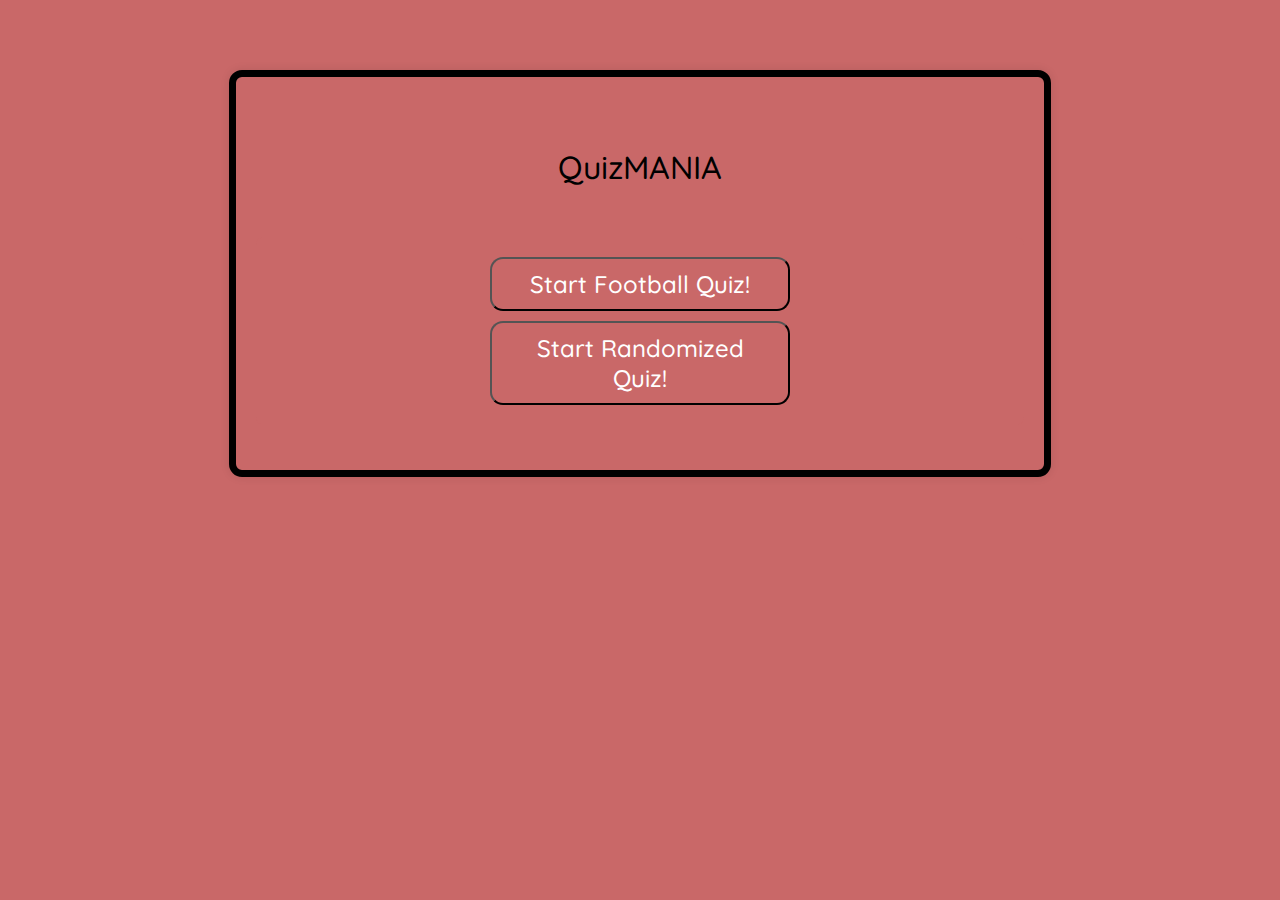
<file: quizISHfinal/index.html>
<!DOCTYPE html>
<html lang="en">
  <head>
    <link rel="stylesheet" type="text/css" href="style.css" />
    <script type="module" defer src="script.js"></script>
    <meta charset="UTF-8" />
    <meta name="viewport" content="width=device-width, initial-scale=1.0" />
    <link rel="preconnect" href="https://fonts.googleapis.com" />
    <link rel="preconnect" href="https://fonts.gstatic.com" crossorigin />
    <link href="https://fonts.googleapis.com/css2?family=Quicksand:wght@300..700&display=swap" rel="stylesheet"/>
    <link rel="preconnect" href="https://fonts.googleapis.com" />
    <link rel="preconnect" href="https://fonts.gstatic.com" crossorigin />
    <link href="https://fonts.googleapis.com/css2?family=Black+Han+Sans&display=swap" rel="stylesheet"/>
    <title>QuizTime</title>
  </head>
  <body>
    <h1 id="h1Elem">QuizMANIA</h1>
    <p id="pElem"></p>

    <div id="startContainer">
      <button id="localQuizBtn">Start Football Quiz!</button>
      <button id="apiQuizBtn">Start Randomized Quiz!</button>
    </div>
    <div id="quizContainer" style="display: none">
      <h2 id="htmlQuestion"></h2>
      <div id="buttonHTML"></div>
    </div>
    <div id="buttonContainer" style="display: flex; justify-content: center">
      <button id="sportsNextBtn" style="display: none">Next</button>
      <button id="resetQuizBtn" style="display: none">Reset</button>
    </div>
  </body>
</html>
</file>
<file: quizISHfinal/style.css>
* {
  background-color: #C96868;
  margin: 0;
  padding: 0;
  font-family: "Quicksand", sans-serif;
  font-optical-sizing: auto;
  font-weight: 500;
  font-style: normal;
}


body {
  border: 7px solid black;
  border-radius: 13px;
  max-width: 60%;
  max-height: 60%;
  margin: 70px auto;
  padding: 20px;
  box-shadow: 0 0 10px rgba(0, 0, 0, 0.1);
}


/* "hemsidan/start-page" */
#startContainer {
  display: flex;
  flex-direction: column;
  align-items: center;
  gap: 10px;
  padding: 20px;
  border-radius: 8px;
}
/* frågorna */
#localQuizBtn,
#apiQuizBtn {
  display: flex;
  justify-content: center;
  align-items: center;
  text-align: center;
  box-sizing: border-box;
  color: white;
  border-radius: 13px;
  width: 80%;
  height: auto;
  padding: 10px;
  max-width: 300px;
}

/* Här är H1, QUIZFRÅGAN OCH paragraph */
#h1Elem,
#pElem,
#htmlQuestion {
  text-align: center;
  font-size: 2rem;
  margin-top: 50px;
  display: flex;
  justify-content: center;
  align-items: center;
}

/*  start-container knapparna, (HOMEPAGE)*/
#startContainer button {
  margin: 0 10px;
  padding: 10px 20px;
  font-size: 1.5rem;
  cursor: pointer;
}


/* om RÄTT, ska grön */
.correct {
  animation: correct 0.7s;
  background-color: rgb(4, 173, 4);
}

/* om FEL, ska vara röd */
.incorrect {
  background-color: rgb(194, 52, 52);
}

@keyframes correct {
  0% {
    transform: translateX(0)
  }

  25% {
    transform: translateX(5px)
  }

  50% {
    transform: translateX(-5px)
  }

  75% {
    transform: translateX(5px)
  }

  100% {
    transform: translateX(0)
  }
}

/* main för frågorna, classägaren. här sätter vi flexen */
#buttonHTML {
  display: flex;
  flex-direction: column;
  align-items: center;
  justify-content: center;
  box-sizing: border-box;
}

/* HÄR LAGRAS FRÅGORNA */
.quizHolderBtn {
  font-size: 1rem;
  font-weight: 900;
  width: 60%;
  border: 2px solid black;
  border-radius: 13px;
  padding: 10px;
  margin-top: 30px;
  text-align: center;
  cursor: pointer;
}

/* container för knapparna */

#buttonContainer {
  display: flex;
  justify-content: center;
  align-items: center;
  padding-top: 25px;
}

/* min next knapp, hittade en snygg animation för "next" att komma in */
#sportsNextBtn {
  border: 2px solid black;
  border-radius: 13px;
  padding: 10px 20px;
  cursor: pointer;
  width: 150px;
  font-size: 1.5rem;
  position: relative;
  animation: my_animationNextBtn 1s;
  animation-fill-mode: both;
}

/* reset, egentligen samma som "next" */
#resetQuizBtn {
  border-radius: 13px;
  padding: 10px 20px;
  cursor: pointer;
  width: 150px;
  font-size: 1.5rem;
  position: relative;
  animation: my_animationNextBtn 0.3s;
  animation-fill-mode: both;
}

button:hover {
  transition: 0.1s;
}

/* satt och letade efter en animation och stötte på denna. */
@keyframes my_animationNextBtn {
  from {
    left: -300px;
    opacity: 0;
  }

  to {
    left: 0;
    opacity: 1;
  }
}

/* MEDIA QUERIES */
@media screen and (max-width: 768px) {

  #sportsNextBtn,
  #quizContainer,
  .startContainer,
  #localQuizBtn,
  #buttonHTML {
    display: flex;
    justify-content: center;
    flex-direction: column;
  }

  .quizHolderBtn {
    font-size: 0.9rem;
    width: 80%;
    padding: 8px;
    white-space: normal;
    word-wrap: break-word;
    /* bryter långa ord & meningar */
    margin-top: 20px;
  }

  #buttonContainer {
    padding-top: 10px;
  }

  body {
    display: flex;
    flex-direction: column;
    justify-content: center;
  }

  #htmlQuestion {
    display: flex;
    justify-content: center;
    align-items: center;
    flex-direction: column;
    font-size: 1rem;
    white-space: normal;
    word-wrap: break-word;
    text-align: center;
    margin: 0 auto;
    max-width: 100%;
    padding: 0;
  }

  /* ta bort header + p element helt vid sub 768px. ser lite bulkigt ut annars */
  #pElem,
  #h1Elem {
    display: none;
    /* Döljer p-elementet och h1-elementet */
  }

  #sportsNextBtn,
  #resetQuizBtn {
    padding: 3px 8px;
    font-size: 0.8rem;
    width: auto;
  }

  #startContainer {
    display: flex;
    justify-content: center;
    align-items: center;
    flex-direction: column;
    font-weight: 900;
    padding: 3px 8px;
    font-size: 0.8rem;
    width: auto;
  }

  #localQuizBtn,
  #apiQuizBtn {
    font-size: 9px !important;
    height: auto;
    width: 80%;
    max-width: 300px;
    padding: 10px;
  }
}

/* för att ta bort cursorn, dvs inte kunna klicka på knappar */
button:disabled {
  cursor: no-drop;
}

button:hover:not([disabled]) {
  background-color: black;
  color: white;
}
</file>
